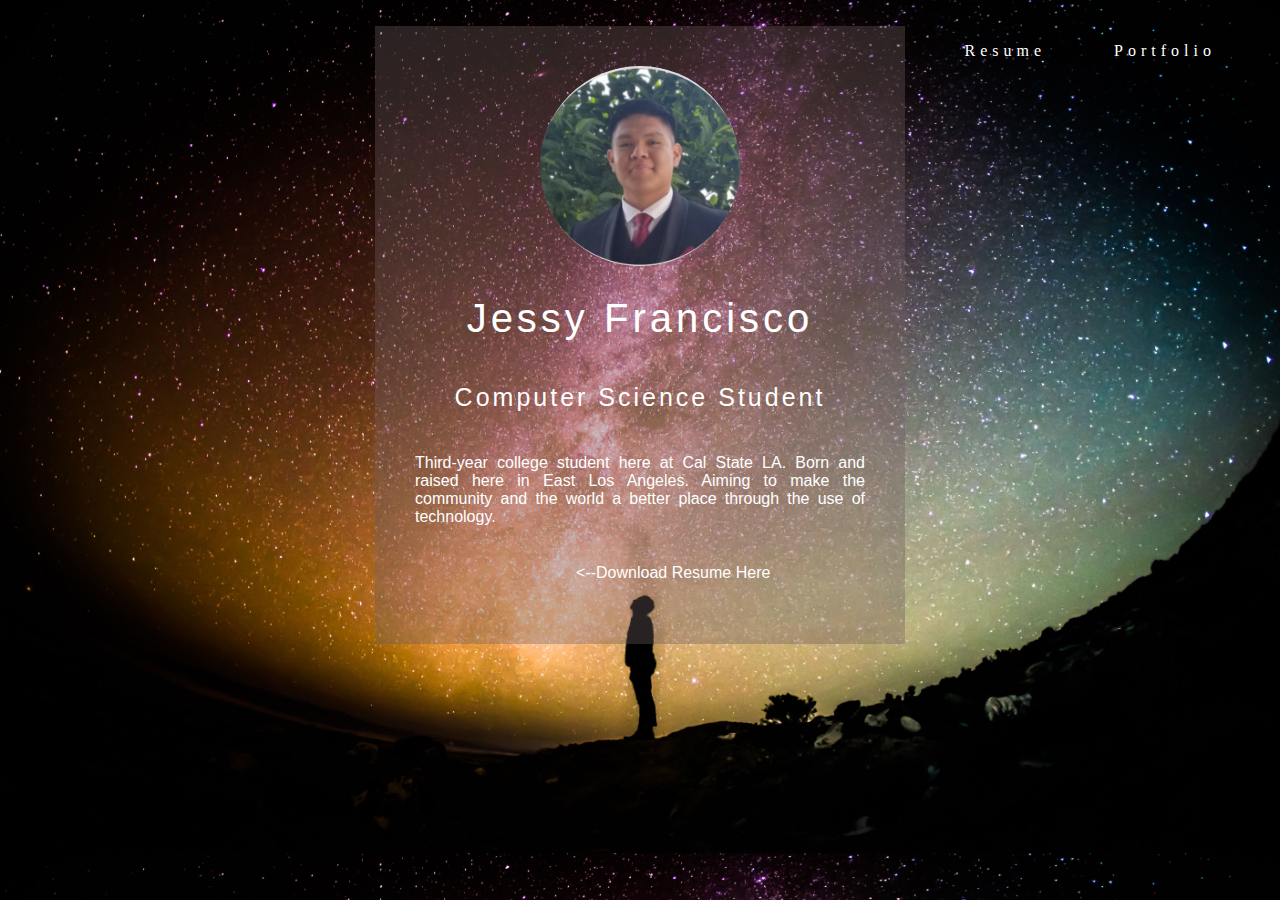
<file: index.html>
<!DOCTYPE html>
<html>
<head>
    <meta charset="utf-8">
    <meta http-equiv="X-UA-Compatible" content="IE=edge">
    <title>Personal Website</title>
    <meta name="viewport" content="width=device-width, initial-scale=1">
    <link rel="stylesheet" type="text/css" media="screen" href="Assets/CSS/index.css">
    <link rel="stylesheet" href="https://use.fontawesome.com/releases/v5.8.1/css/all.css" 
     integrity="sha384-50oBUHEmvpQ+1lW4y57PTFmhCaXp0ML5d60M1M7uH2+nqUivzIebhndOJK28anvf" 
     crossorigin="anonymous">
     <link  rel="stylesheet" href="Assets/CSS/animate.css">
    <script src="https:://use.fontawesome.com/d1341f9b7a.js"></script>

    <script src ="Assets/JS/wow.min.js"></script>
    <script>
        new WOW().init();
    </script>
</head>
<body>
    
    <div class="navbar wow slideInLeft animated" data-wow-delay="0s" >
        <ul class="navbar-btn">
                <div class="group-ham">
                    <div class="ham_menu"></div>
                    <div class="ham_menu"></div>
                    <div class="ham_menu"></div>
        </ul>
        <ul class="navbar-bar">
            <li>
                <a href="Assets/Pages/resume.html">Resume</a>
            </li>
            <li>
                <a href="Assets/Pages/portfolio.html">Portfolio</a>
            </li>
        </ul>
    </div>

    <div class = "box wow zoomIn animated" data-wow-delay="1s">
        <img src = "Assets/Images/face.png" alt="" class = "box-img wow slideInRight animated" data-wow-delay="1s" width = "300px" height = "300px">
        <h1>Jessy Francisco</h1>
        <h5>Computer Science Student</h5>
        <p>Third-year college student here at Cal State LA. Born and raised here in
        East Los Angeles. Aiming to make the community and the world a better place
        through the use of technology.
        </p>

        <ul>
            <li><a href=offResume.pdf><i class="fas fa-file-pdf" aria-hidden="true"></i></a></li>
            <li><p> <--Download Resume Here</p></li>
        </ul>
    </div>
</body>
</html>
</file>
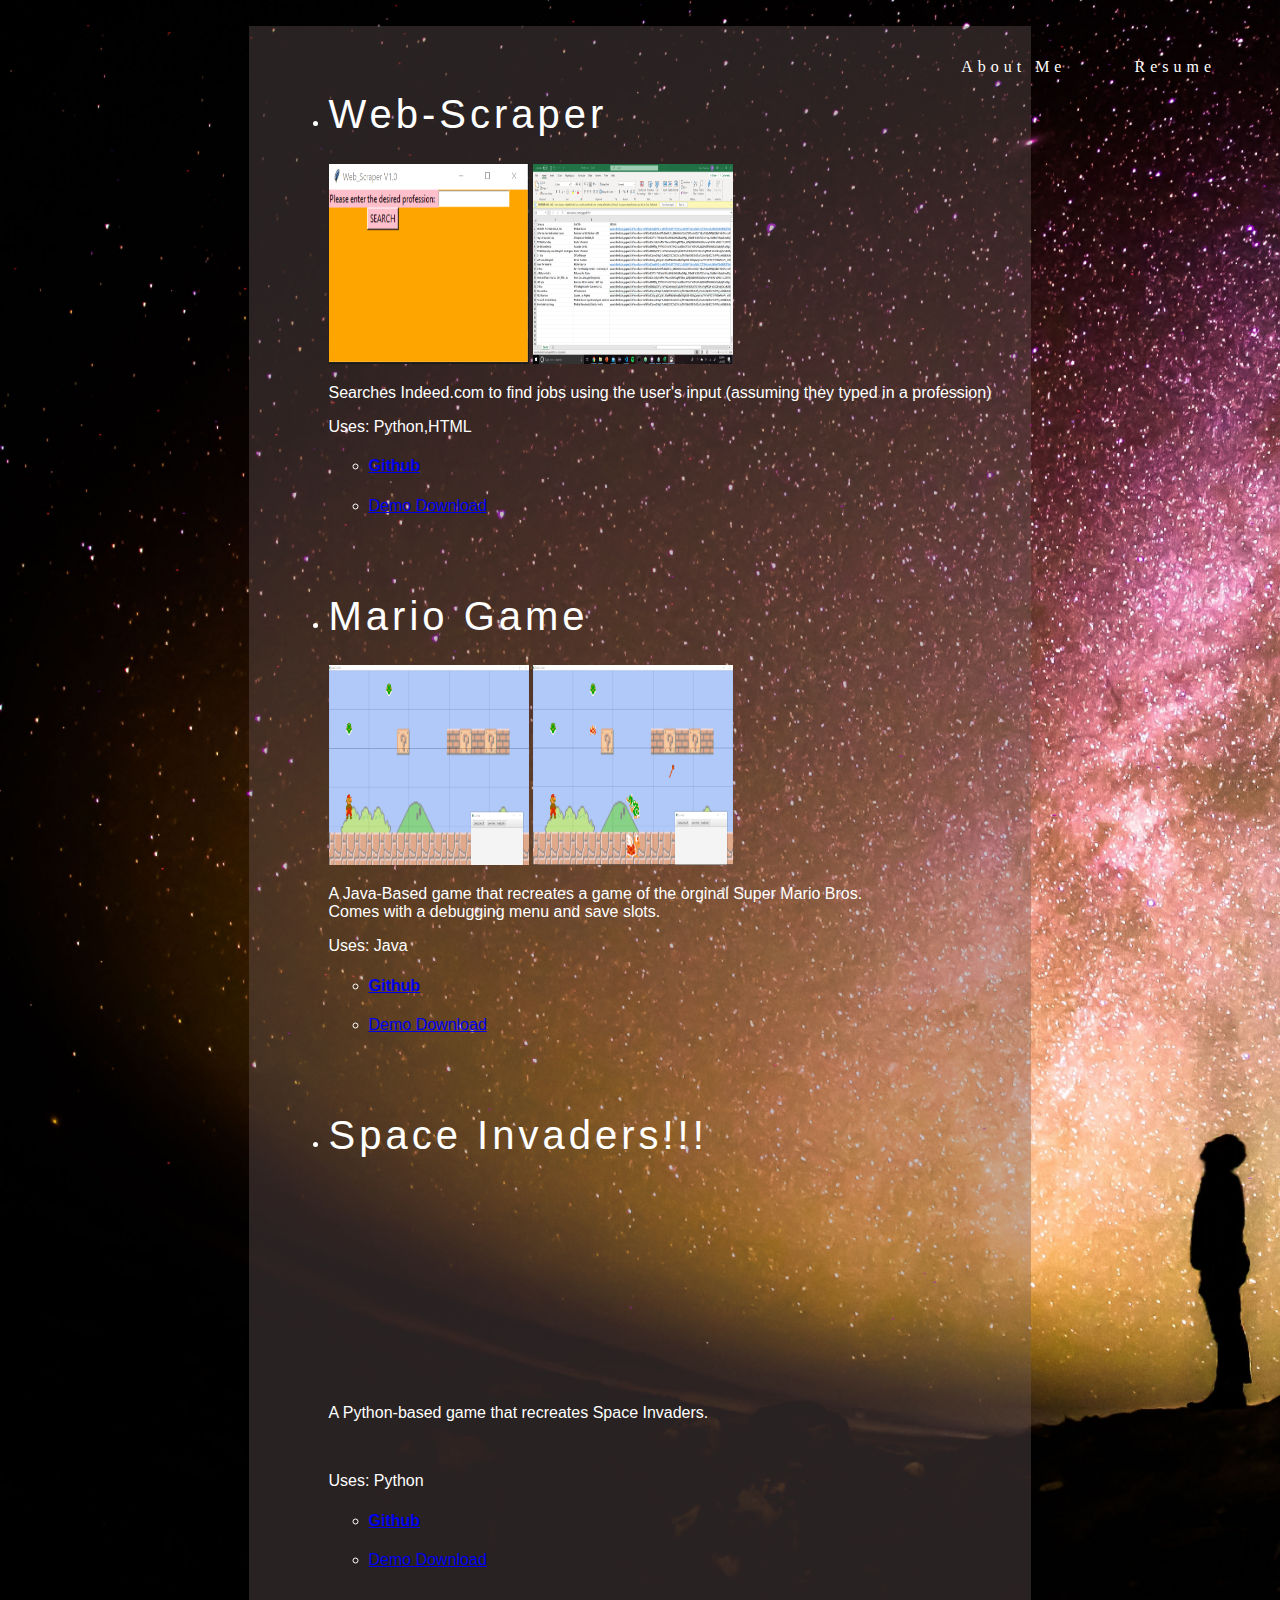
<file: Assets/Pages/portfolio.html>
<!DOCTYPE html>
<html lang="en">
<head>
    <meta charset="UTF-8">
    <meta name="viewport" content="width=device-width, initial-scale=1.0">
    <meta http-equiv="X-UA-Compatible" content="ie=edge">
    <link rel="stylesheet" type="text/css" media="screen" href="../CSS/portfolio.css">
    <script src="https://code.jquery.com/jquery-3.3.1.slim.min.js"></script>
    <script src="https://ajax.googleapis.com/ajax/libs/jquery/3.3.1/jquery.min.js"></script>
    <title>Portfolio</title>
    <link  rel="stylesheet" href="../CSS/animate.css">
    <script src ="../JS/wow.min.js"></script>
        <script>
            new WOW().init();
        </script>
</head>
<body>
    <div class="navbar wow slideInLeft animated" data-wow-delay="0s">
        <ul class="navbar-bar">
            <li>
                <a href="../../index.html">About Me</a>
            </li>
            <li>
                <a href="../Pages/resume.html">Resume</a>
            </li>
        </ul>
    </div>
    <div class = "box wow zoomIn animated" data-wow-delay="1s">
        <ul>
            <li>
                <h1>
                    Web-Scraper    
                </h1>
                <img src = "../Images/web_scraper_gui.png" class= "box-img wow slideInLeft animated" data-wow-delay= "2s" width = '200px' height = '200px'>
                <img src = "../Images/web_scraper_file.png" class = "box-img wow slideInLeft animated" data-wow-delay="2s" width = "200px" height="200px">
            </li>
            <p>Searches Indeed.com to find jobs using the user's input (assuming they typed in a profession)</p>
            <p>Uses: Python,HTML</p>
            <ul>
                <li>
                    <h4>
                        <a href = "https://github.com/Jfranc90/web_scraper_project">Github</a>
                    </h4>
                </li>
                <li>
                    <a href= "../Demos/web_scraper_project.zip" download = "scraper">Demo Download</a>
                </li>
            </ul>
        </ul>
        <br>
        <br>
        <ul>
            <li>
                <h1>
                    Mario Game
                </h1>
                <img src = "../Images/mario_game.png" class = "box-img wow slideInLeft animated" data-wow-delay="1s" width = "200px" height = "200px">
                <img src = "../Images/mario_game_debug.png" class = "box-img wow slideInLeft animated" data-wow-delay="1s" width = "200px" height = "200px">
            </li>
            <p>A Java-Based game that recreates a game of the orginal Super Mario Bros.
                <br>
                Comes with a debugging menu and save slots.
            </p>
            <p>Uses: Java</p>
            <ul>
                <li>
                    <h4>
                        <a href = "https://github.com/Jfranc90/CS2012FinalProjectGUI">Github</a>
                    </h4>
                </li>
                <li>
                    <a href= "../Demos/FinalProject.zip" download = "FinalProject">Demo Download</a>
                </li>
            </ul>
        </ul>
        <br>
        <br>
        <ul>
            <li>
                <h1>
                    Space Invaders!!!
                </h1>
                <img src = "../Images/space_intro.png" class = "box-img wow slideInLeft animated" data-wow-delay="1s" width = "200px" height = "200px">
                <img src = "../Images/space_game.png" class = "box-img wow slideInLeft animated" data-wow-delay="1s" width = "200px" height = "200px">
            </li>
            <p>A Python-based game that recreates Space Invaders.
            </p>
            <br>
            <p>Uses: Python</p>
            <ul>
                <li>
                    <h4>
                        <a href = "https://github.com/Jfranc90/Space-Invaders-">Github</a>
                    </h4>
                </li>
                <li>
                    <a href= "../Demos/Space-Invaders-.zip" download = "Invaders">Demo Download</a>
                </li>
            </ul>
        </ul>
    </div>
    
</body>
</html>
</file>
<file: Assets/CSS/index.css>
@-ms-viewport{
    width: device-width;
}


body
{
    margin: 0;
    padding: 0;
    background-image: url(background.jpg);
    background-size:cover;
}

.box
{
    width: 450px;
    background: rgba(110, 93, 93, 0.37);
    padding: 40px;
    text-align: center;
    margin: auto;
    margin-top:2%;
    color:rgba(110, 93, 93, 0.37);;
    font-family: "Century-Gothic",sans-serif;
}

.box-img
{
    border-radius:  50%;
    width: 200px;
    height: 200px;
}

.box h1
{
    font-size: 40px;
    letter-spacing: 4px;
    font-weight: 100;
    color:white;
}

.box h5
{
    font-size: 25px;
    letter-spacing: 3px;
    font-weight: 100;
    color:white;
}

.box p
{
    text-align: justify;
    color: white;
}

ul
{
    margin: 0;
    padding: 0;
}

.box li
{
    display: inline-block;
    margin: 6px;
    list-style: none;
}
.box li p
{
    color:white;
}

.box li a
{
    color:white;
    text-decoration: none;
    font-size: 60px;
    transition: all ease-in-out 250ms;
}

.box li a:hover
{
    color:purple;
}

.box ul p
{
    margin-left:50px;
}

.navbar
{
    float: right;
    margin-right: 2rem;
    margin-top: 1rem;
    margin-bottom: 3rem;
    display: block !important;
}

.navbar a{
    text-decoration: none;
    color: white;
}

.navbar a:hover
{
    color:purple;
    font-weight: bold;
}

.navbar li{
    list-style-type: none;
    display: inline-block;
    margin-left: 2rem;
    letter-spacing: 5px;
    margin-right: 2rem;
}

.navbar-btn{
    padding-inline-start: 1px !important;
    float: right;
    display: none;
}
.ham_menu {
    width: 35px;
    height: 3px;
    background-color: rgba(110, 93, 93, 0.37);
    margin: 0.5rem 0;
    border-radius: 1px;
    display: none;
}

.hidehamburger{
    visibility:hidden;
}

.navImg
{
    margin-top: 10px;
    margin-left: 10px;
}

.rbox
{
    width: 600px;
    background: rgba(10, 9, 9, 0.623);
    margin:auto;
}

.sm ul li
{
    margin-left: 30px;
    color:white;
}

.notice a
{
    color:red;
}

.notice a:hover
{
    color:white;
}
.rbox{
    color:rgba(110, 93, 93, 0.37);;
}

.twinkleImages
{
    opacity: 0.5;
    filter: alpha(opacity=50);
}
</file>
<file: Assets/CSS/portfolio.css>
@import url('https://fonts.googleapis.com/css?family=Nunito+Sans');

@-ms-viewport{
    width: device-width;
}

body
{
    margin: 0;
    padding: 0;
    background-image: url(background.jpg);
    background-size:cover;
}

.navbar
{
    float: right;
    margin-right: 2rem;
    margin-top: 1rem;
    margin-bottom: 1rem;
    display: block !important;
}

.navbar a{
    text-decoration: none;
    color: white;
}

.navbar a:hover
{
    color:purple;
    font-weight: bold;
}

.navbar li{
    list-style-type: none;
    display: inline-block;
    margin-left: 2rem;
    letter-spacing: 5px;
    margin-right: 2rem;
}

.navbar-btn{
    padding-inline-start: 1px !important;
    float: right;
    display: none;
}
.ham_menu {
    width: 35px;
    height: 3px;
    background-color: rgb(255, 255, 255);
    margin: 0.5rem 0;
    border-radius: 1px;
    display: none;
}

.hidehamburger{
    visibility:hidden;
}
.exit-img{
    background-image: url(/Assets/Images/exit.png);
    background-size: cover;
}

@media screen and (max-width:840px) {
    .navbar-bar{
        display: none;
    }
    .navbar li{
        margin-top: 5rem;
        margin-bottom: 5rem;
        display: block;
    }
    .ham_menu{
        display: block !important;
    }
    .navbar-btn{
        display: block;
        margin-top: -2rem;
    }
    .navbar{
        width: 100%;
    }
  }

@media screen and (min-width:840px) {
    .full-navbar{
        display: block !important;
    }
}

.box
{
    float: center;
    width: fit-content;
    background: rgba(110, 93, 93, 0.37);
    padding: 40px;
    text-align: left;
    margin: auto;
    margin-top:2%;
    color:white;
    font-family: "Century-Gothic",sans-serif;
}


.box h1
{
    font-size: 40px;
    letter-spacing: 4px;
    font-weight: 100;
    color:white;
}

.box p
{
    text-align: justify;
    color: white;
}
</file>
